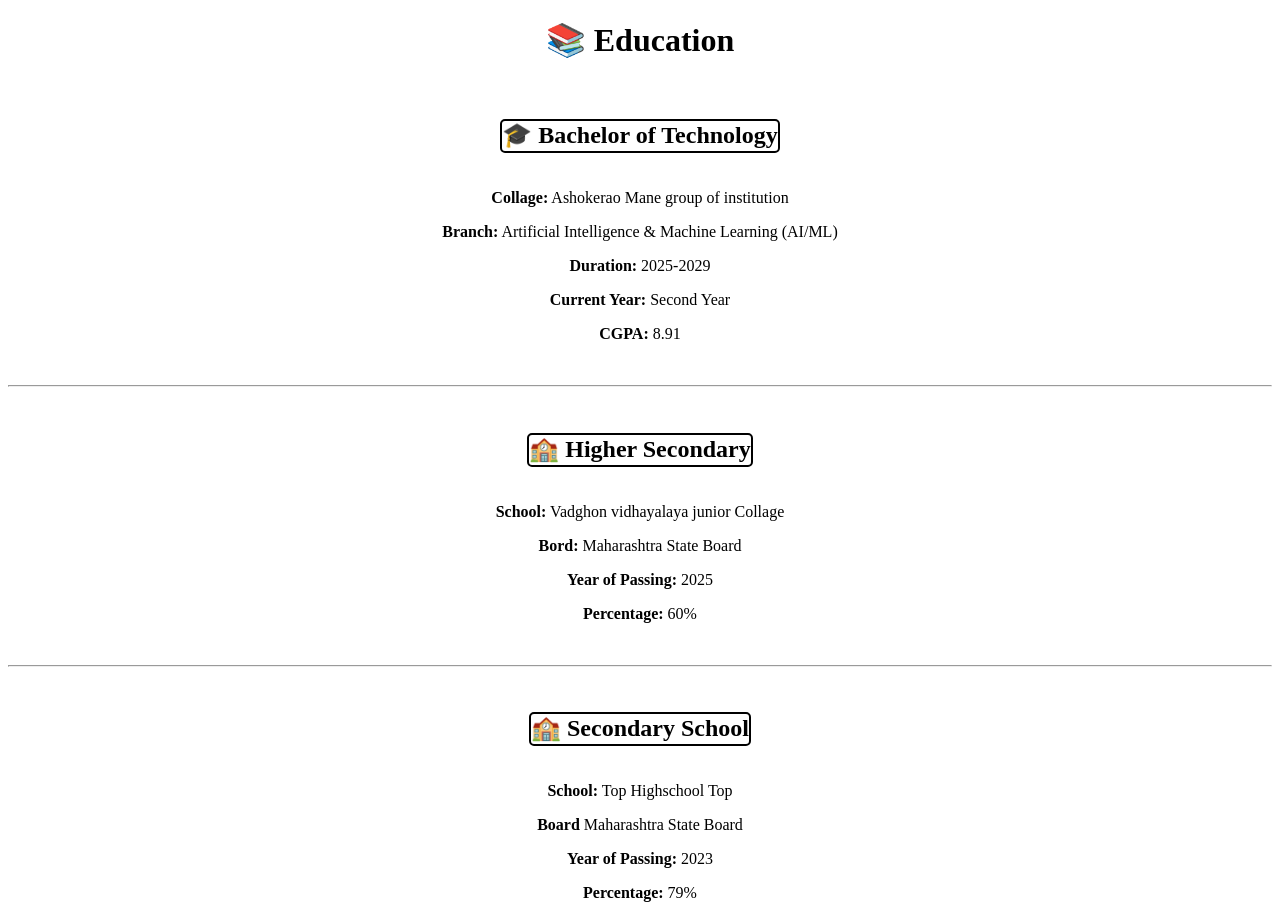
<file: education.html>
<!DOCTYPE html>
<html lang="en">
<head>
    <meta charset="UTF-8">
    <meta name="viewport" content="width=device-width, initial-scale=1.0">
    <link rel="stylesheet" href="education.css">
    <title>Education</title>
</head>
<body>
    <h1>📚 Education</h1>
    <br>
    <h2>🎓 Bachelor of Technology</h2>
    <p><b>Collage:</b> Ashokerao Mane group of institution</p>
    <p><b>Branch:</b> Artificial Intelligence & Machine Learning (AI/ML)</p>
    <p><b>Duration:</b> 2025-2029</p>
    <p><b>Current Year:</b> Second Year</p>
    <p><b>CGPA:</b> 8.91</p>
    <br><hr><br>
    <h2>🏫 Higher Secondary</h2>
    <p><b>School:</b> Vadghon vidhayalaya junior Collage</p>
    <p><b>Bord:</b> Maharashtra State Board</p>
    <p><b>Year of Passing:</b> 2025</p>
    <p><b>Percentage:</b> 60%</p>
    <br><hr><br>
    <h2>🏫 Secondary School</h2>
    <p><b>School:</b> Top Highschool Top</p>
    <p><b>Board</b> Maharashtra State Board</p>
    <p><b>Year of Passing:</b> 2023</p>
    <p><b>Percentage:</b> 79%</p>
</body>
</html>
</file>
<file: education.css>
* {
  text-align: center;
}
h2 {
    display: inline-block;
    height: 30px;
    border: 2px solid black;
    border-radius: 5px;
}
</file>
